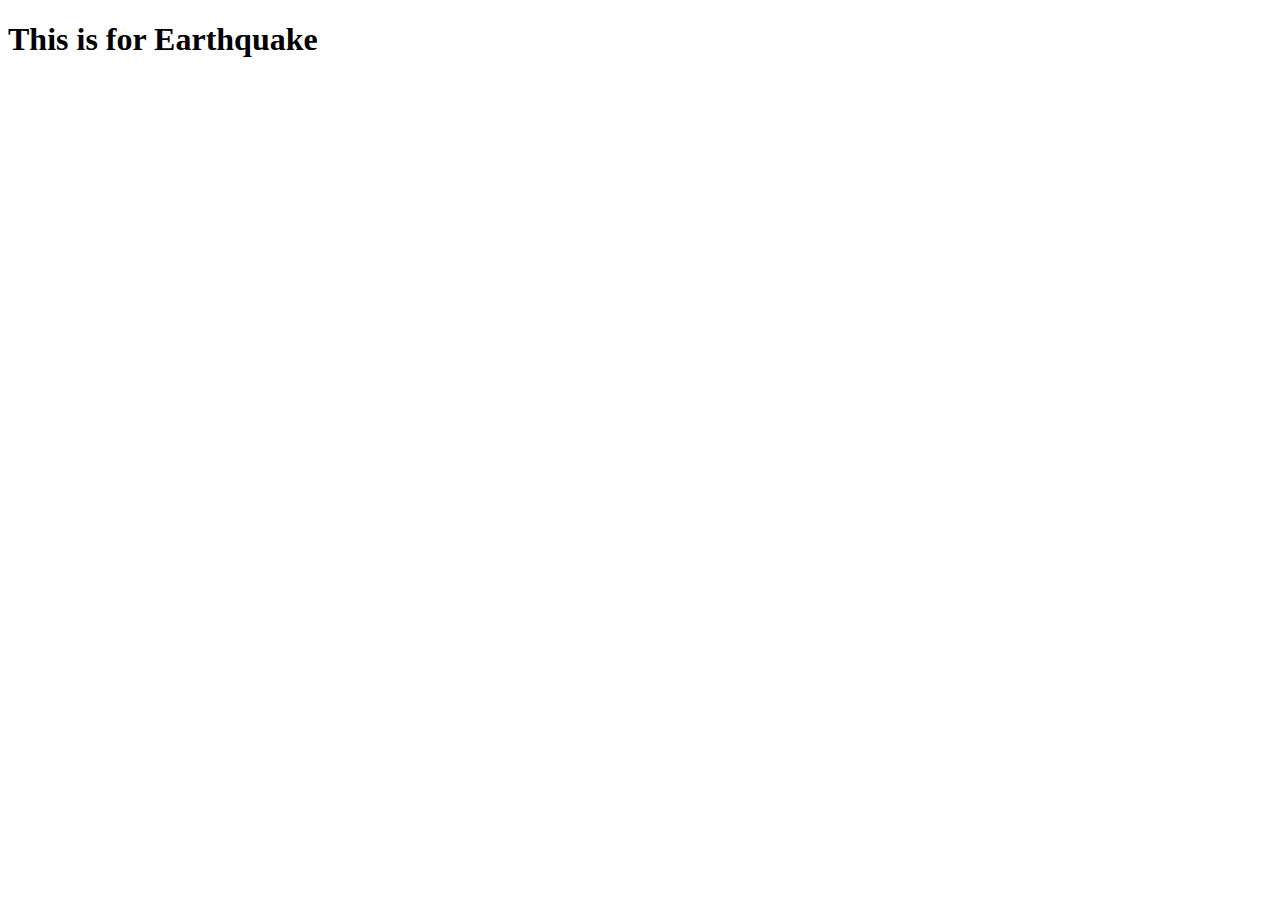
<file: Earthquake/index.html>
<!doctype html>
<html lang="en">

<head>
    <meta charset="utf-8">
    <meta name="viewport" content="width=device-width, initial-scale=1">
    <title>Earthquake</title>
    <link href="https://cdn.jsdelivr.net/npm/bootstrap@5.3.7/dist/css/bootstrap.min.css" rel="stylesheet"
        integrity="sha384-LN+7fdVzj6u52u30Kp6M/trliBMCMKTyK833zpbD+pXdCLuTusPj697FH4R/5mcr" crossorigin="anonymous">
</head>

<body>
    <h1>This is for Earthquake</h1>
    <script src="https://cdn.jsdelivr.net/npm/bootstrap@5.3.7/dist/js/bootstrap.bundle.min.js"
        integrity="sha384-ndDqU0Gzau9qJ1lfW4pNLlhNTkCfHzAVBReH9diLvGRem5+R9g2FzA8ZGN954O5Q"
        crossorigin="anonymous"></script>
</body>

</html>
</file>
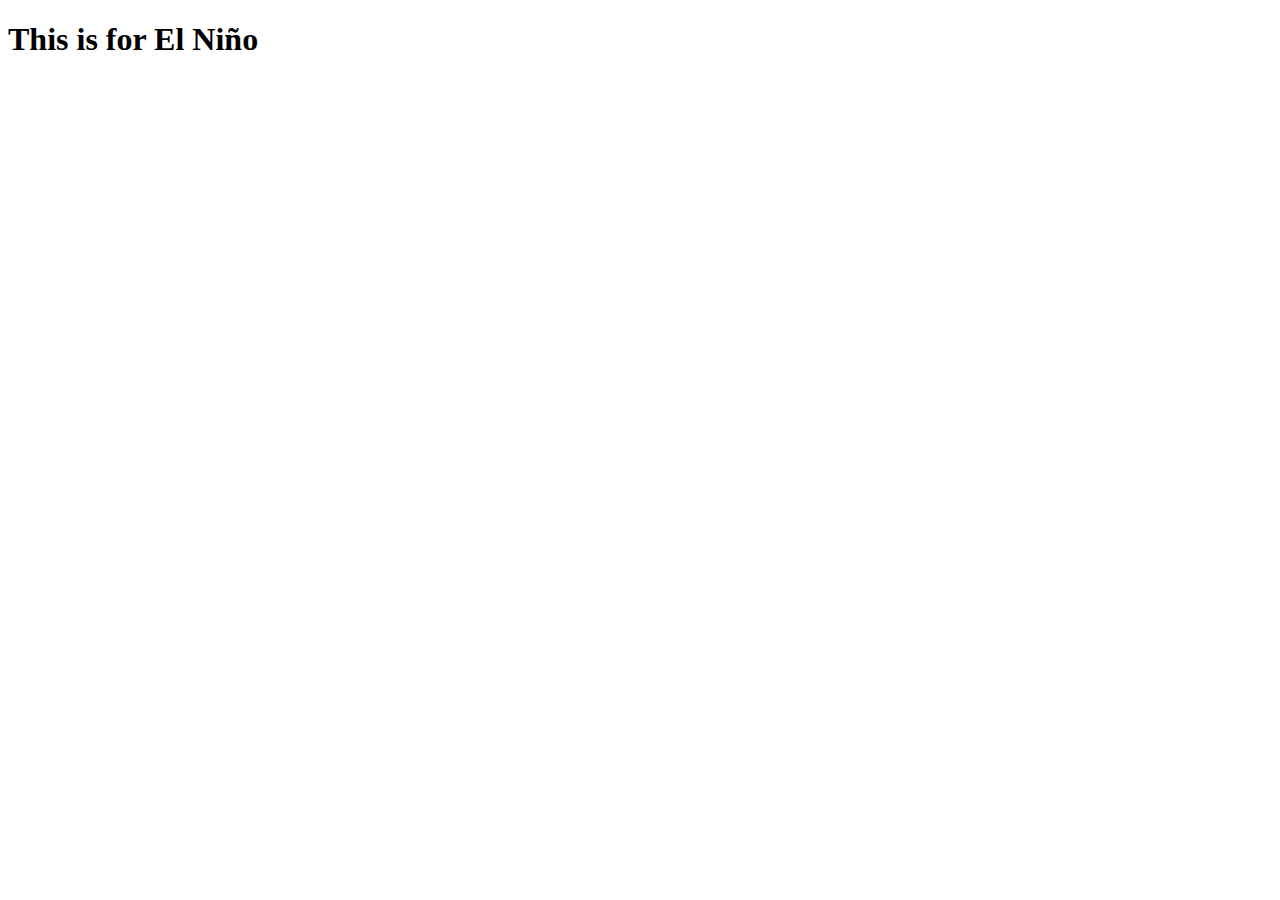
<file: El Niño/index.html>
<!doctype html>
<html lang="en">

<head>
    <meta charset="utf-8">
    <meta name="viewport" content="width=device-width, initial-scale=1">
    <title>El Niño</title>
    <link href="https://cdn.jsdelivr.net/npm/bootstrap@5.3.7/dist/css/bootstrap.min.css" rel="stylesheet"
        integrity="sha384-LN+7fdVzj6u52u30Kp6M/trliBMCMKTyK833zpbD+pXdCLuTusPj697FH4R/5mcr" crossorigin="anonymous">
</head>

<body>
    <h1>This is for El Niño</h1>
    <script src="https://cdn.jsdelivr.net/npm/bootstrap@5.3.7/dist/js/bootstrap.bundle.min.js"
        integrity="sha384-ndDqU0Gzau9qJ1lfW4pNLlhNTkCfHzAVBReH9diLvGRem5+R9g2FzA8ZGN954O5Q"
        crossorigin="anonymous"></script>
</body>

</html>
</file>
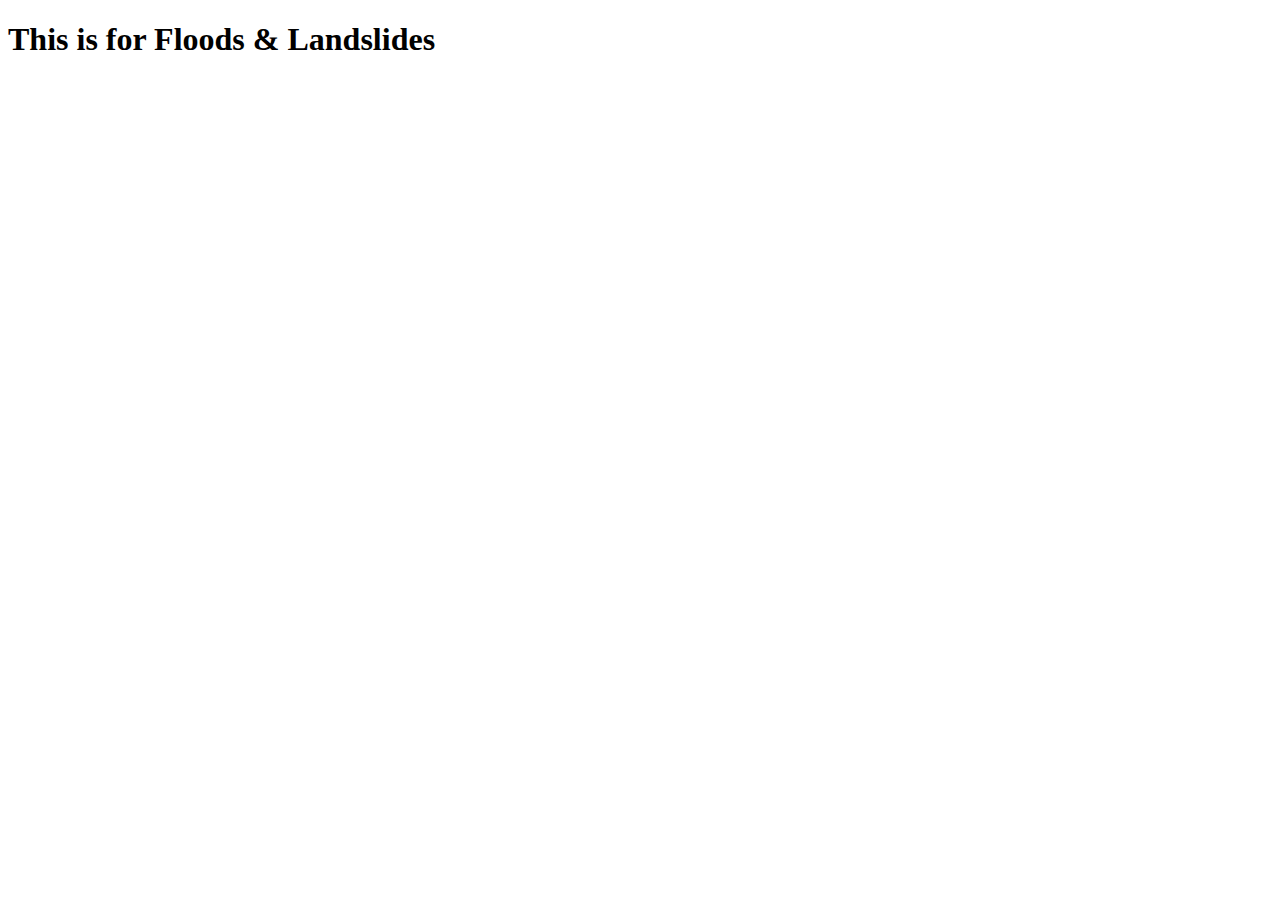
<file: Floods & Landslides/index.html>
<!doctype html>
<html lang="en">

<head>
    <meta charset="utf-8">
    <meta name="viewport" content="width=device-width, initial-scale=1">
    <title>Floods & Landslides</title>
    <link href="https://cdn.jsdelivr.net/npm/bootstrap@5.3.7/dist/css/bootstrap.min.css" rel="stylesheet"
        integrity="sha384-LN+7fdVzj6u52u30Kp6M/trliBMCMKTyK833zpbD+pXdCLuTusPj697FH4R/5mcr" crossorigin="anonymous">
</head>

<body>
    <h1>This is for Floods & Landslides</h1>
    <script src="https://cdn.jsdelivr.net/npm/bootstrap@5.3.7/dist/js/bootstrap.bundle.min.js"
        integrity="sha384-ndDqU0Gzau9qJ1lfW4pNLlhNTkCfHzAVBReH9diLvGRem5+R9g2FzA8ZGN954O5Q"
        crossorigin="anonymous"></script>
</body>

</html>
</file>
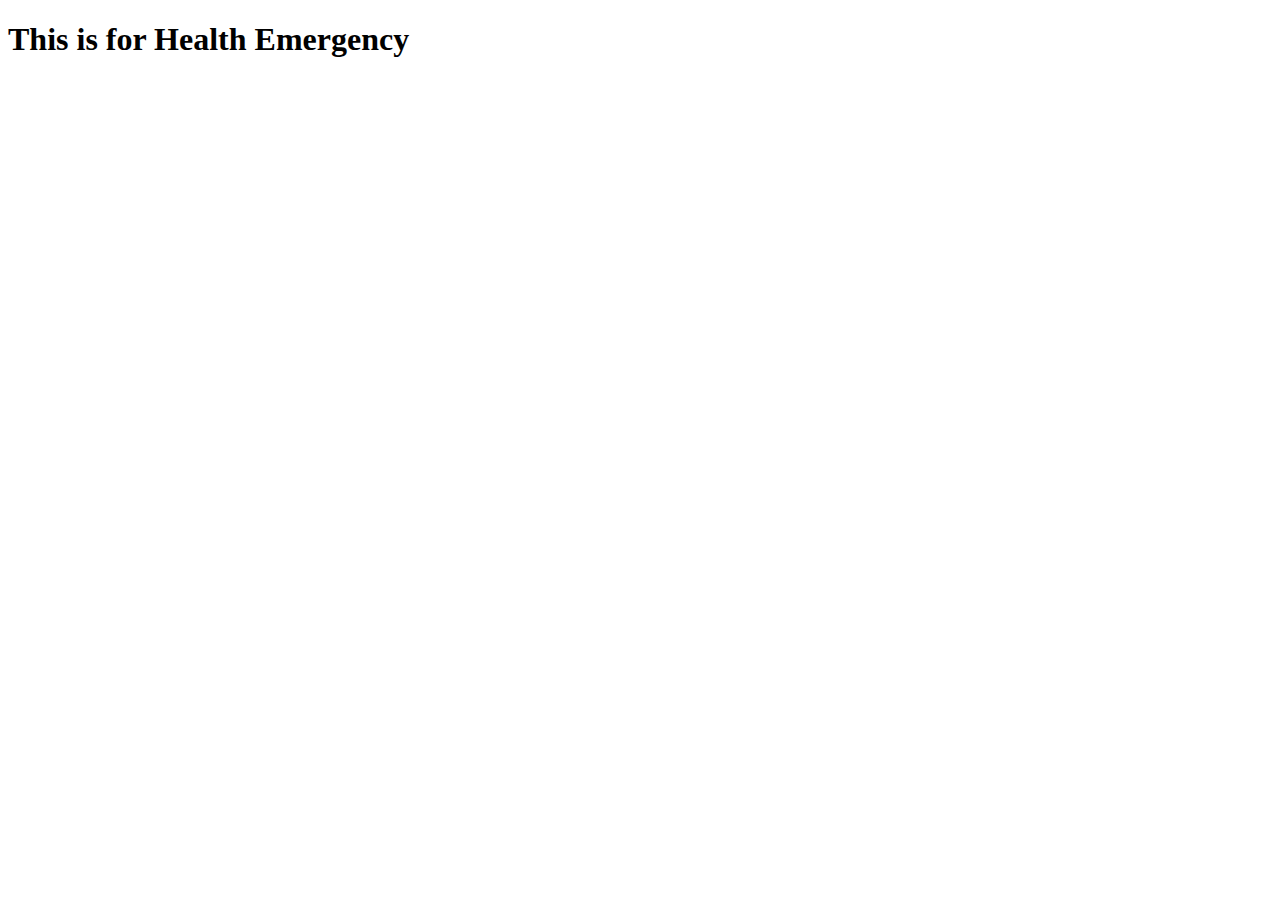
<file: Health Emergencies/index.html>
<!doctype html>
<html lang="en">

<head>
    <meta charset="utf-8">
    <meta name="viewport" content="width=device-width, initial-scale=1">
    <title>Health Emergency</title>
    <link href="https://cdn.jsdelivr.net/npm/bootstrap@5.3.7/dist/css/bootstrap.min.css" rel="stylesheet"
        integrity="sha384-LN+7fdVzj6u52u30Kp6M/trliBMCMKTyK833zpbD+pXdCLuTusPj697FH4R/5mcr" crossorigin="anonymous">
</head>

<body>
    <h1>This is for Health Emergency</h1>
    <script src="https://cdn.jsdelivr.net/npm/bootstrap@5.3.7/dist/js/bootstrap.bundle.min.js"
        integrity="sha384-ndDqU0Gzau9qJ1lfW4pNLlhNTkCfHzAVBReH9diLvGRem5+R9g2FzA8ZGN954O5Q"
        crossorigin="anonymous"></script>
</body>

</html>
</file>
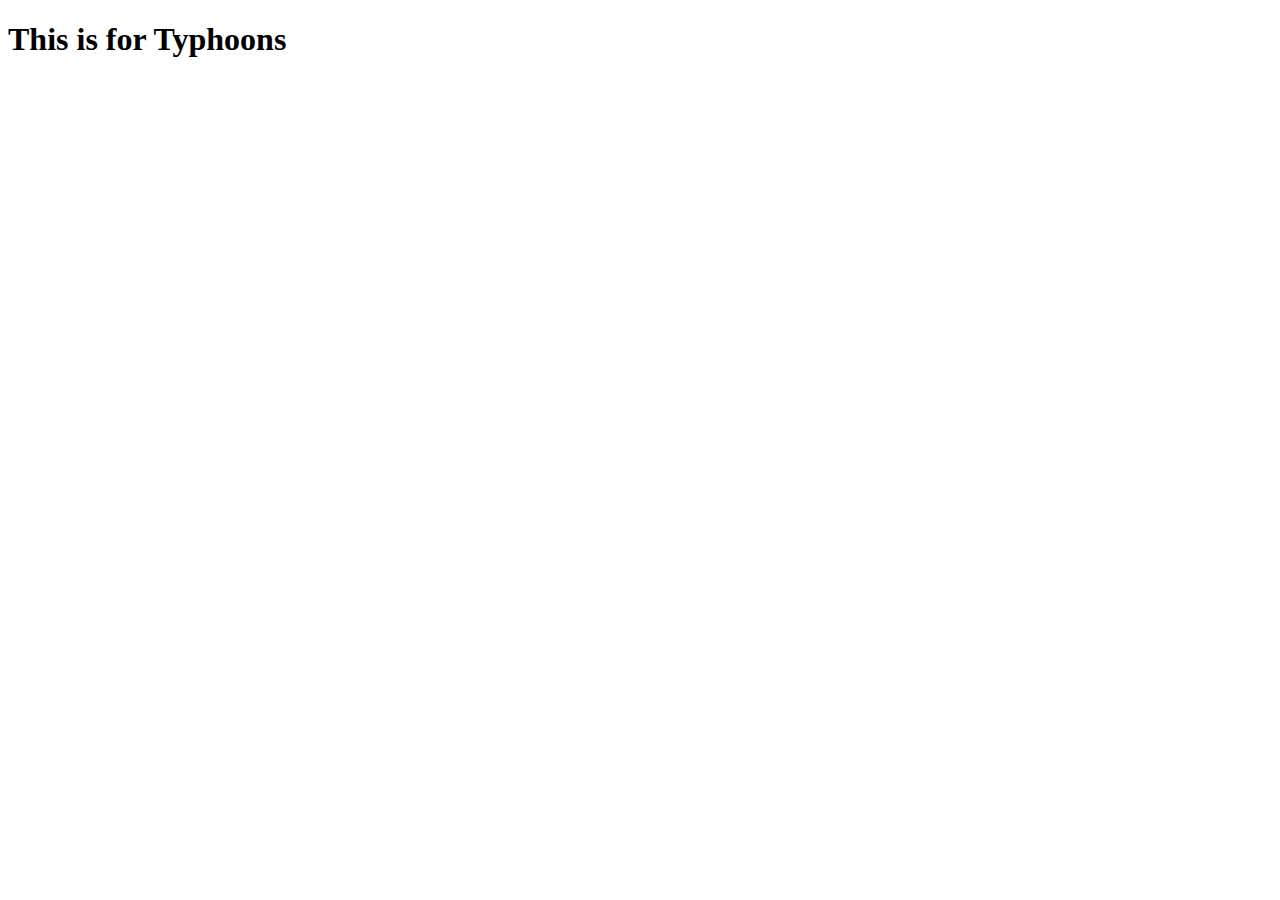
<file: Typhoons/index.html>
<!doctype html>
<html lang="en">

<head>
    <meta charset="utf-8">
    <meta name="viewport" content="width=device-width, initial-scale=1">
    <title>Typhoons</title>
    <link href="https://cdn.jsdelivr.net/npm/bootstrap@5.3.7/dist/css/bootstrap.min.css" rel="stylesheet"
        integrity="sha384-LN+7fdVzj6u52u30Kp6M/trliBMCMKTyK833zpbD+pXdCLuTusPj697FH4R/5mcr" crossorigin="anonymous">
</head>

<body>
    <h1>This is for Typhoons</h1>
    <script src="https://cdn.jsdelivr.net/npm/bootstrap@5.3.7/dist/js/bootstrap.bundle.min.js"
        integrity="sha384-ndDqU0Gzau9qJ1lfW4pNLlhNTkCfHzAVBReH9diLvGRem5+R9g2FzA8ZGN954O5Q"
        crossorigin="anonymous"></script>
</body>

</html>
</file>
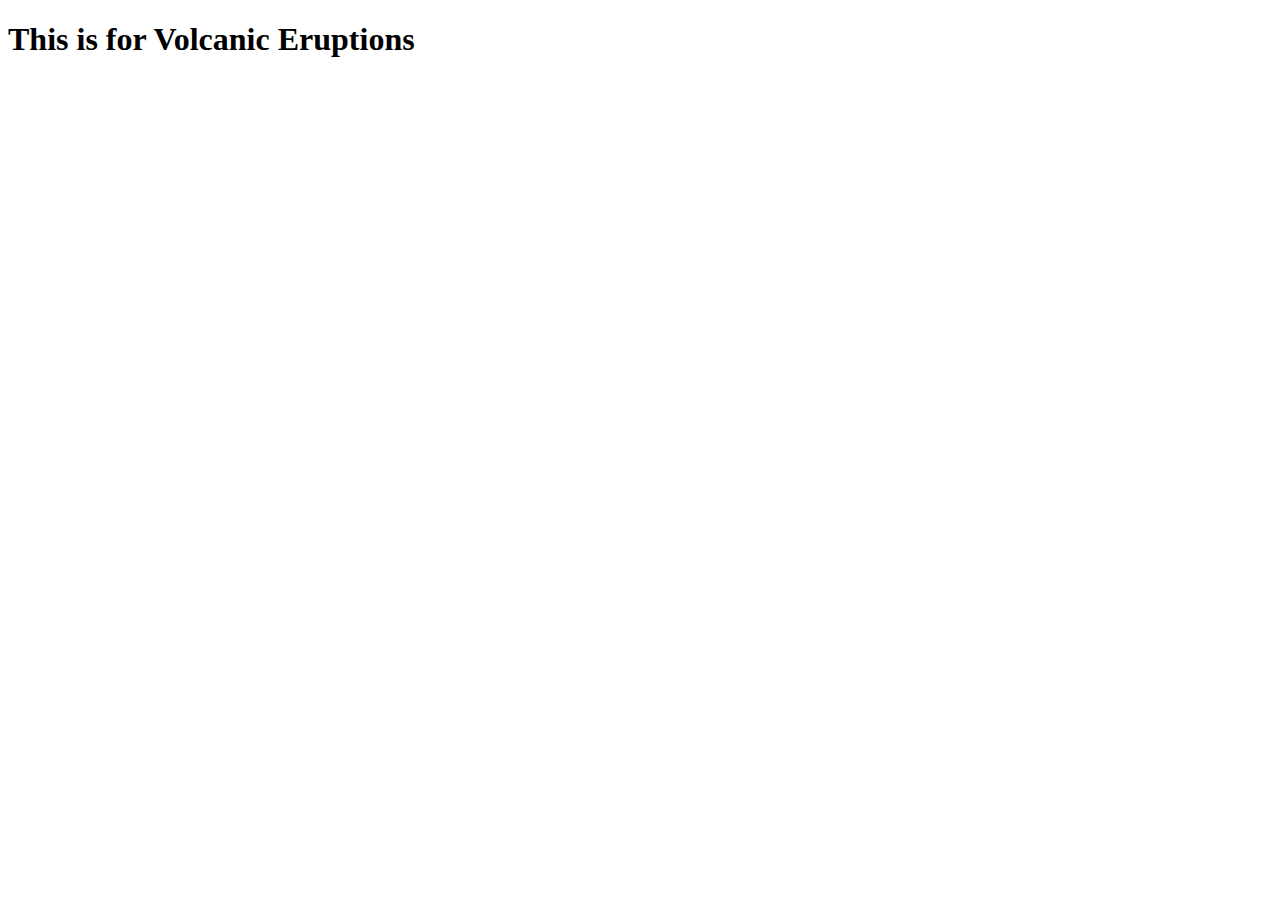
<file: Volcanic Eruptions/index.html>
<!doctype html>
<html lang="en">

<head>
    <meta charset="utf-8">
    <meta name="viewport" content="width=device-width, initial-scale=1">
    <title>Volcanic Eruptions</title>
    <link href="https://cdn.jsdelivr.net/npm/bootstrap@5.3.7/dist/css/bootstrap.min.css" rel="stylesheet"
        integrity="sha384-LN+7fdVzj6u52u30Kp6M/trliBMCMKTyK833zpbD+pXdCLuTusPj697FH4R/5mcr" crossorigin="anonymous">
</head>

<body>
    <h1>This is for Volcanic Eruptions</h1>
    <script src="https://cdn.jsdelivr.net/npm/bootstrap@5.3.7/dist/js/bootstrap.bundle.min.js"
        integrity="sha384-ndDqU0Gzau9qJ1lfW4pNLlhNTkCfHzAVBReH9diLvGRem5+R9g2FzA8ZGN954O5Q"
        crossorigin="anonymous"></script>
</body>

</html>
</file>
